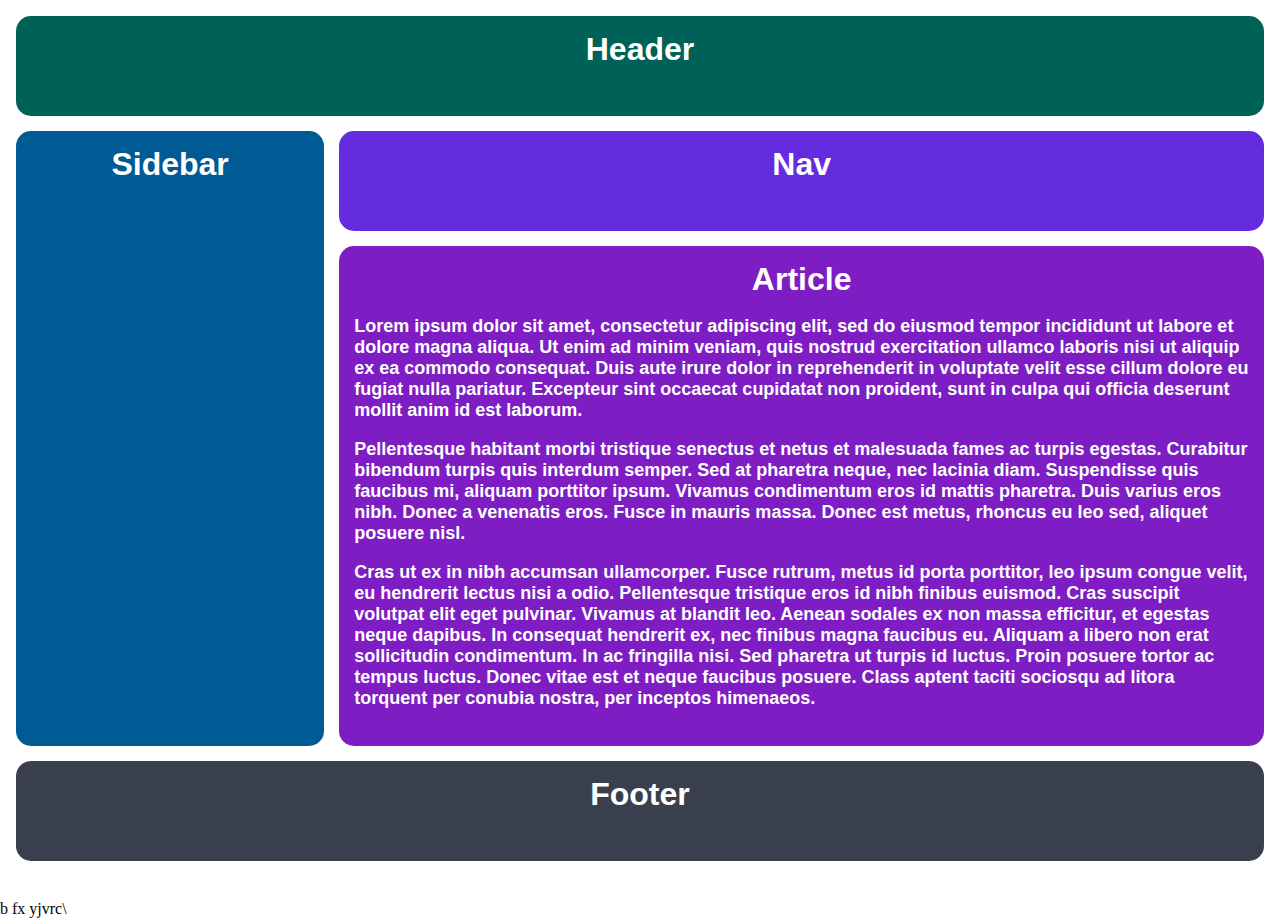
<file: 01-grid-layout-1/index.html>
<!DOCTYPE html>
<html lang="en">
  <head>
    <meta charset="UTF-8">
    <meta http-equiv="X-UA-Compatible" content="IE=edge">
    <meta name="viewport" content="width=device-width, initial-scale=1.0">
    <title>The Holy Grail</title>
    <link rel="stylesheet" href="style.css">
  </head>
  <body>
    <div class="container">
      <div class="header">Header</div>
      <div class="sidebar">Sidebar</div>
      <div class="nav">Nav</div>
      <div class="article">Article
        <p>Lorem  ipsum dolor sit amet, consectetur adipiscing elit, sed do eiusmod tempor incididunt ut labore et dolore magna aliqua. Ut enim ad minim veniam, quis nostrud exercitation ullamco laboris nisi ut aliquip ex ea commodo consequat. Duis aute irure dolor in reprehenderit in voluptate velit esse cillum dolore eu fugiat nulla pariatur. Excepteur sint occaecat cupidatat non proident, sunt in culpa qui officia deserunt mollit anim id est laborum.</p>
        <p>Pellentesque habitant morbi tristique senectus et netus et malesuada fames ac turpis egestas. Curabitur bibendum turpis quis interdum semper. Sed at pharetra neque, nec lacinia diam. Suspendisse quis faucibus mi, aliquam porttitor ipsum. Vivamus condimentum eros id mattis pharetra. Duis varius eros nibh. Donec a venenatis eros. Fusce in mauris massa. Donec est metus, rhoncus eu leo sed, aliquet posuere nisl.</p>
        <p>Cras ut ex in nibh accumsan ullamcorper. Fusce rutrum, metus id porta porttitor, leo ipsum congue velit, eu hendrerit lectus nisi a odio. Pellentesque tristique eros id nibh finibus euismod. Cras suscipit volutpat elit eget pulvinar. Vivamus at blandit leo. Aenean sodales ex non massa efficitur, et egestas neque dapibus. In consequat hendrerit ex, nec finibus magna faucibus eu. Aliquam a libero non erat sollicitudin condimentum. In ac fringilla nisi. Sed pharetra ut turpis id luctus. Proin posuere tortor ac tempus luctus. Donec vitae est et neque faucibus posuere. Class aptent taciti sociosqu ad litora torquent per conubia nostra, per inceptos himenaeos.</p>
      </div>
      <div class="footer">Footer</div>
    </div>
  </body>b fx yjvrc\
</html>
</file>
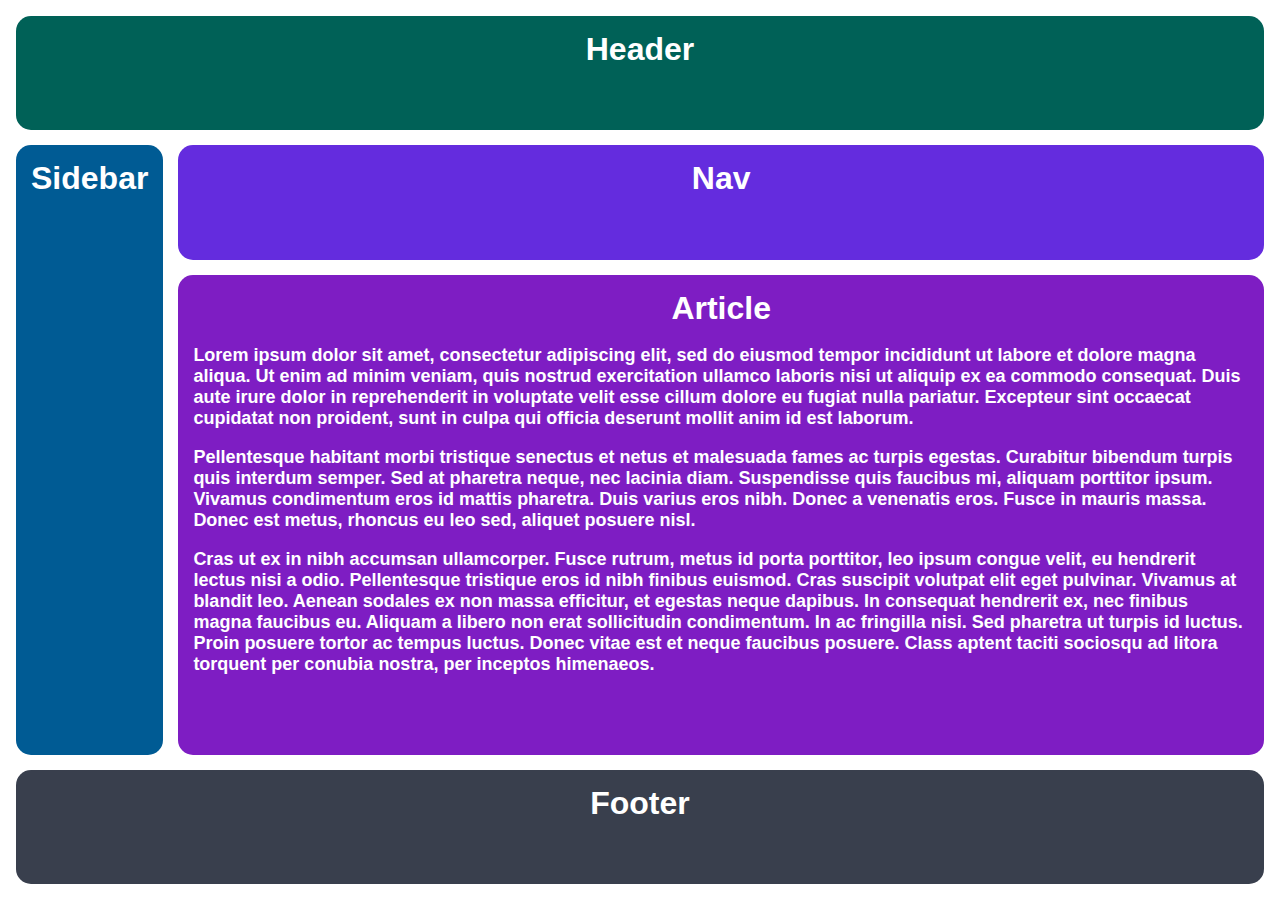
<file: 02-grid-layout-2/index.html>
<!DOCTYPE html>
<html lang="en">
  <head>
    <meta charset="UTF-8">
    <meta http-equiv="X-UA-Compatible" content="IE=edge">
    <meta name="viewport" content="width=device-width, initial-scale=1.0">
    <title>Responsive Holy Grail</title>
    <link rel="stylesheet" href="style.css">
  </head>
  <body>
    <div class="container">
      <div class="header">Header</div>
      <div class="sidebar">Sidebar</div>
      <div class="nav">Nav</div>
      <div class="article">Article
        <p>Lorem  ipsum dolor sit amet, consectetur adipiscing elit, sed do eiusmod tempor incididunt ut labore et dolore magna aliqua. Ut enim ad minim veniam, quis nostrud exercitation ullamco laboris nisi ut aliquip ex ea commodo consequat. Duis aute irure dolor in reprehenderit in voluptate velit esse cillum dolore eu fugiat nulla pariatur. Excepteur sint occaecat cupidatat non proident, sunt in culpa qui officia deserunt mollit anim id est laborum.</p>
        <p>Pellentesque habitant morbi tristique senectus et netus et malesuada fames ac turpis egestas. Curabitur bibendum turpis quis interdum semper. Sed at pharetra neque, nec lacinia diam. Suspendisse quis faucibus mi, aliquam porttitor ipsum. Vivamus condimentum eros id mattis pharetra. Duis varius eros nibh. Donec a venenatis eros. Fusce in mauris massa. Donec est metus, rhoncus eu leo sed, aliquet posuere nisl.</p>
        <p>Cras ut ex in nibh accumsan ullamcorper. Fusce rutrum, metus id porta porttitor, leo ipsum congue velit, eu hendrerit lectus nisi a odio. Pellentesque tristique eros id nibh finibus euismod. Cras suscipit volutpat elit eget pulvinar. Vivamus at blandit leo. Aenean sodales ex non massa efficitur, et egestas neque dapibus. In consequat hendrerit ex, nec finibus magna faucibus eu. Aliquam a libero non erat sollicitudin condimentum. In ac fringilla nisi. Sed pharetra ut turpis id luctus. Proin posuere tortor ac tempus luctus. Donec vitae est et neque faucibus posuere. Class aptent taciti sociosqu ad litora torquent per conubia nostra, per inceptos himenaeos.</p>
      </div>
      <div class="footer">Footer</div>
    </div>
  </body>
</html>
</file>
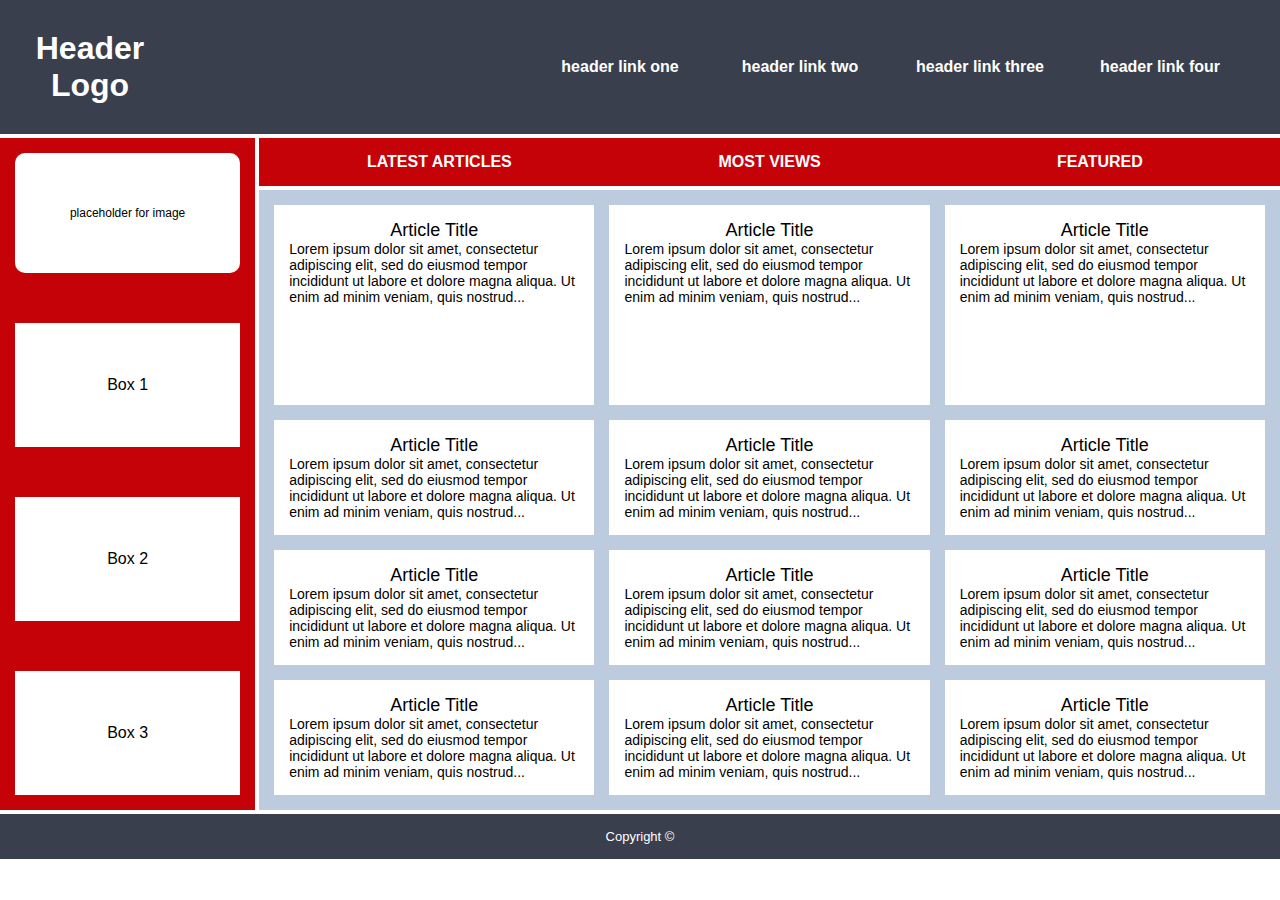
<file: 03-grid-layout-3/index.html>
<!DOCTYPE html>
<html lang="en">
  <head>
    <meta charset="UTF-8">
    <meta http-equiv="X-UA-Compatible" content="IE=edge">
    <meta name="viewport" content="width=device-width, initial-scale=1.0">
    <title>Holy Grail Mockup</title>
    <link rel="stylesheet" href="style.css">
  </head>
  <body>
    <div class="container">

      <div class="header">
        <div class="logo">Header Logo</div>
        <div class="menu">
          <ul>
            <li>header link one</li>
            <li>header link two</li>
            <li>header link three</li>
            <li>header link four</li>
          </ul>
        </div>
      </div>

      <div class="sidebar">
        <div class="photo">
          <p>placeholder for image</p>    
        </div>
        <div class="side-content">Box 1
        </div>
        <div class="side-content">Box 2
        </div>
        <div class="side-content">Box 3
        </div>
      </div>

      <div class="nav">
        <ul>
          <li>Latest Articles</li>
          <li>Most Views</li>
          <li>Featured</li>
        </ul>
      </div>

      <div class="article">
        <div class="card">
          <p class="title">Article Title</p>
          <p>Lorem ipsum dolor sit amet, consectetur adipiscing elit, sed do eiusmod tempor incididunt ut labore et dolore magna aliqua. Ut enim ad minim veniam, quis nostrud...</p>
        </div>
        <div class="card">
          <p class="title">Article Title</p>
          <p>Lorem ipsum dolor sit amet, consectetur adipiscing elit, sed do eiusmod tempor incididunt ut labore et dolore magna aliqua. Ut enim ad minim veniam, quis nostrud...</p>
        </div>
        <div class="card">
          <p class="title">Article Title</p>
          <p>Lorem ipsum dolor sit amet, consectetur adipiscing elit, sed do eiusmod tempor incididunt ut labore et dolore magna aliqua. Ut enim ad minim veniam, quis nostrud...</p>
        </div>
        <div class="card">
          <p class="title">Article Title</p>
          <p>Lorem ipsum dolor sit amet, consectetur adipiscing elit, sed do eiusmod tempor incididunt ut labore et dolore magna aliqua. Ut enim ad minim veniam, quis nostrud...</p>
        </div>
        <div class="card">
          <p class="title">Article Title</p>
          <p>Lorem ipsum dolor sit amet, consectetur adipiscing elit, sed do eiusmod tempor incididunt ut labore et dolore magna aliqua. Ut enim ad minim veniam, quis nostrud...</p>
        </div>
        <div class="card">
          <p class="title">Article Title</p>
          <p>Lorem ipsum dolor sit amet, consectetur adipiscing elit, sed do eiusmod tempor incididunt ut labore et dolore magna aliqua. Ut enim ad minim veniam, quis nostrud...</p>
        </div>
        <div class="card">
          <p class="title">Article Title</p>
          <p>Lorem ipsum dolor sit amet, consectetur adipiscing elit, sed do eiusmod tempor incididunt ut labore et dolore magna aliqua. Ut enim ad minim veniam, quis nostrud...</p>
        </div>
        <div class="card">
          <p class="title">Article Title</p>
          <p>Lorem ipsum dolor sit amet, consectetur adipiscing elit, sed do eiusmod tempor incididunt ut labore et dolore magna aliqua. Ut enim ad minim veniam, quis nostrud...</p>
        </div>
        <div class="card">
          <p class="title">Article Title</p>
          <p>Lorem ipsum dolor sit amet, consectetur adipiscing elit, sed do eiusmod tempor incididunt ut labore et dolore magna aliqua. Ut enim ad minim veniam, quis nostrud...</p>
        </div>
        <div class="card">
          <p class="title">Article Title</p>
          <p>Lorem ipsum dolor sit amet, consectetur adipiscing elit, sed do eiusmod tempor incididunt ut labore et dolore magna aliqua. Ut enim ad minim veniam, quis nostrud...</p>
        </div>
        <div class="card">
          <p class="title">Article Title</p>
          <p>Lorem ipsum dolor sit amet, consectetur adipiscing elit, sed do eiusmod tempor incididunt ut labore et dolore magna aliqua. Ut enim ad minim veniam, quis nostrud...</p>
        </div>
        <div class="card">
          <p class="title">Article Title</p>
          <p>Lorem ipsum dolor sit amet, consectetur adipiscing elit, sed do eiusmod tempor incididunt ut labore et dolore magna aliqua. Ut enim ad minim veniam, quis nostrud...</p>
        </div>
      </div>

      <div class="footer">
        <p>Copyright © </p>
      </div>
      
    </div>
  </body>
</html>
</file>
<file: 01-grid-layout-1/style.css>
body,
html {
  height: 100%;
  margin: 0;
}

.container {
  display: grid;
  text-align: center;
  height: 100%;
  padding: 16px;
  box-sizing: border-box;
  grid-gap: 15px;

  grid-template-areas:
  "head head"
    "sidebar nav   "
    "sidebar article "
    "footer footer";

    grid-template-rows: 100px 100px 500px 100px ;
    /* grid-template-rows: 1fr 1fr 5fr 1fr ; */

    grid-template-columns: 1fr 3fr;
}

.container div {
  padding: 15px;
  font-size: 32px;
  font-family: Helvetica;
  font-weight: bold;
  color: white;
  border-radius: 15px;
}

.header {
  grid-area: head;

  background-color: #006157;
}

.sidebar {
  grid-area: sidebar;

  background-color: #005b94;
}

.nav {
  grid-area: nav;

  background-color: #642cde;
}

.article {
  grid-area: article;

  background-color: #7e1dc3;
}

.footer {
  grid-area: footer;
  background-color: #393f4d;
}

.article p {
  font-size: 18px;
  font-family: sans-serif;
  color: white;
  text-align: left;
}
</file>
<file: 02-grid-layout-2/style.css>
body,
html {
  height: 100%;
  margin: 0;
}

.container {
  text-align: center;
  height: 100%;
  padding: 16px;
  box-sizing: border-box;


  display: grid;
  grid-template-areas: 
  
  "header header"
  "sidebar nav"
  "sidebar article"
  "footer footer"
  ;

  gap: 15px;

}

.container div {
  padding: 15px;
  font-size: 32px;
  font-family: Helvetica;
  font-weight: bold;
  color: white;
  border-radius: 15px;
}

.header {
  
  background-color: #006157;
  grid-column: 1 / 3;
}

.sidebar {
  background-color: #005B94;
  grid-row: 2 / 4;
}

.nav {
  background-color: #642cde;
}

.article {
  background-color: #7E1DC3;
}

.article p {
  font-size: 18px;
  font-family: sans-serif;
  color: white;
  text-align: left;
}

.footer {
  background-color: #393f4d;
  grid-column: 1 / 3;
}
</file>
<file: 03-grid-layout-3/style.css>
* {
  margin: 0;
  list-style: none;

  padding: 0;
}

.container {
  display: grid;

  grid-template-areas:
    "header header"
    "sidebar nav "
    "sidebar article"
    "footer footer";

  /* grid-template-rows: 20 ;  */
  grid-template-columns: 1fr 4fr;
  gap: 4px;

  text-align: center;
}

.container div {
  padding: 15px;
  font-size: 32px;
  font-family: Helvetica;
  font-weight: bold;
  color: white;
}

.header {
  display: grid;
  grid-template-columns: 1fr 4fr;

  align-items: center;

  grid-area: header;
  background-color: #393f4d;
}

.header > .logo {
  margin-right: 100px;
}

.menu ul {
  display: grid;

  grid-template-rows: 1fr;
  grid-template-columns: repeat(4, 25%);
  margin-left: 250px;
}
.menu li {
  font-size: 16px;
}

.sidebar {
  display: grid;
  gap: 50px;
  

  grid-area: sidebar;
  background-color: #c50208;
}

.sidebar .photo {

  display: grid;
  justify-content: center;
  align-items: center;
  
  background-color: white;
  color: black;
  font-size: 12px;
  font-weight: normal;
  border-radius: 10px;
}

.sidebar .side-content {
  
  display: grid;
  justify-content: center;
  align-items: center;
  
  background-color: white;
  color: black;
  font-size: 16px;
  font-weight: normal;
}

.nav {
  grid-area: nav;

  background-color: #c50208;
}

.nav ul {
  display: grid;
  grid-template-columns: repeat(3, 1fr);

  font-size: 16px;
  text-transform: uppercase;
}

.nav li {
  font-size: 16px;
}

.article {

  display: grid;
  grid-template-columns: repeat(auto-fit, minmax(250px,1fr))  ;
  grid-template-rows: 200px;

  gap:15px;
  grid-area: article;
  background-color: #bccbde;
}

.article p {
  font-size: 18px;
  font-family: sans-serif;
  color: white;
  text-align: left;
}

.article .card {
  
  background-color: #ffffff;
  color: black;
  text-align: center;
}

.card p {
  color: black;
  font-weight: normal;
  font-size: 14px;
}

.card .title {
  font-size: 18px;
  text-align: center;
}

.footer {
  grid-area: footer;
  background-color: #393f4d;
}

.footer p {
  font-size: 13px;
  font-weight: normal;
}
</file>
